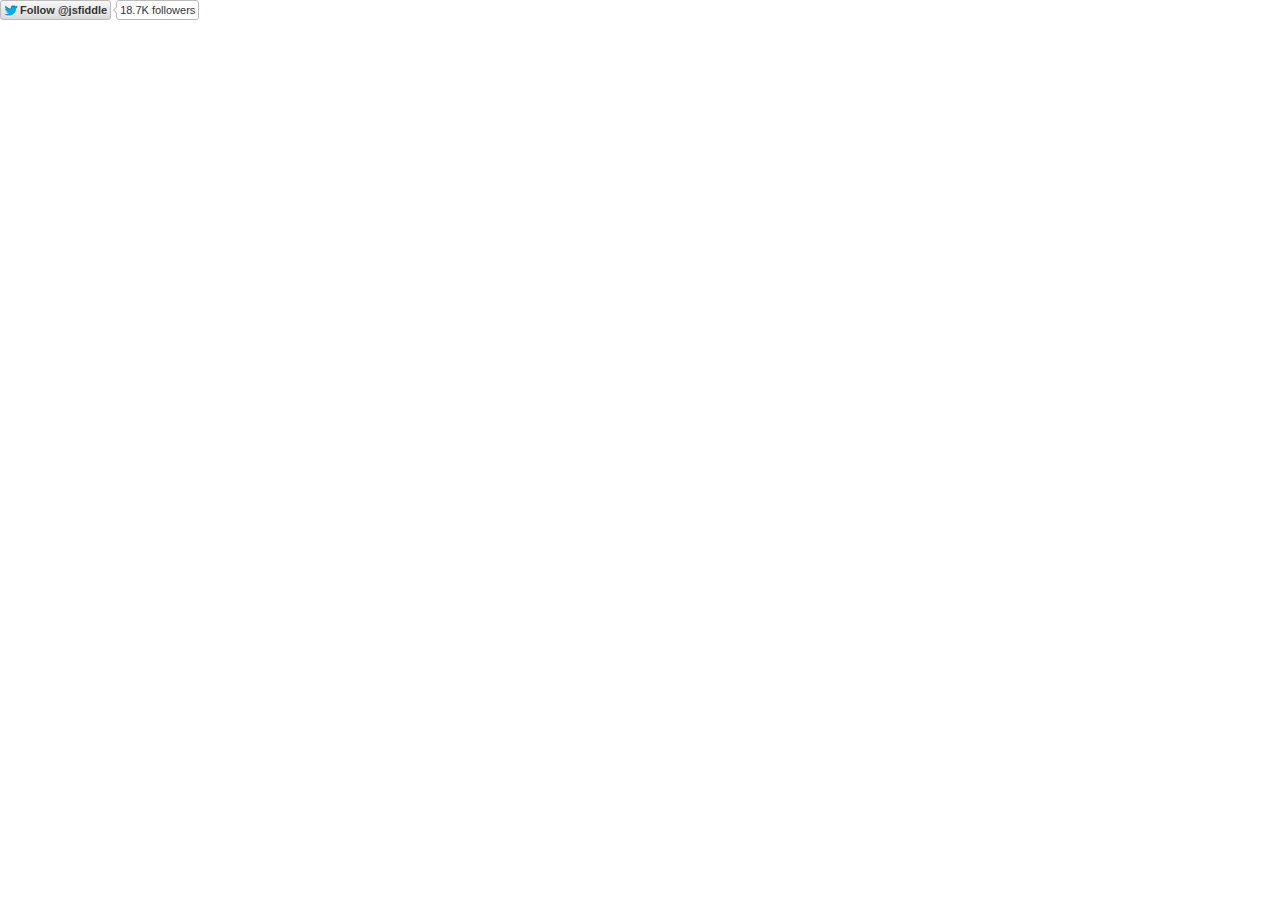
<file: img/comprehensive/Edit fiddle - JSFiddle_files/follow_button.a64cf823bcb784855b86e2970134bd2a.en.html>
<!DOCTYPE html>
<!-- saved from url=(0211)https://platform.twitter.com/widgets/follow_button.a64cf823bcb784855b86e2970134bd2a.en.html#_=1439304321784&dnt=false&id=twitter-widget-0&lang=en&screen_name=jsfiddle&show_count=true&show_screen_name=true&size=m -->
<html data-scribe="page:button" lang="en" class=" en"><head><meta http-equiv="Content-Type" content="text/html; charset=UTF-8"><meta charset="utf-8"><title>Twitter Follow Button</title><!--<base target="_blank">--><base href="." target="_blank"><link rel="dns-prefetch" href="https://twitter.com/"><link rel="profile" href="http://microformats.org/profile/hcard"><style type="text/css">html{margin:0;padding:0;font:normal normal normal 11px/18px 'Helvetica Neue',Arial,sans-serif;color:#333;-webkit-user-select:none;-ms-user-select:none;-moz-user-select:none;user-select:none;}body{margin:0;padding:0;background:transparent;}a{outline:none;text-decoration:none;}body.rtl{direction:rtl;}#widget{display:inline-block;white-space:nowrap;overflow:hidden;text-align:left;}.btn-o,.count-o,.btn,.btn .label,#count{display:inline-block;vertical-align:top;zoom:1;}.btn-o{max-width:100%;}.btn{position:relative;background-color:#eee;background-image:-webkit-linear-gradient(#fff,#dedede);background-image:linear-gradient(#fff,#dedede);border:#ccc solid 1px;border-radius:3px;color:#333;font-weight:bold;text-shadow:0 1px 0 rgba(255,255,255,.5);cursor:pointer;height:18px;}.btn:focus,.btn:hover,.btn:active{border-color:#bbb;background-color:#d9d9d9;background-image:-webkit-linear-gradient(#f8f8f8,#d9d9d9);background-image:linear-gradient(#f8f8f8,#d9d9d9);box-shadow:none;}.btn:active{background-color:#efefef;box-shadow:inset 0 3px 5px rgba(0,0,0,0.1);}.xl .btn:active{box-shadow:inset 0 3px 7px rgba(0,0,0,0.1);}.btn i{position:absolute;top:50%;left:2px;margin-top:-5px;width:16px;height:13px;background:transparent url(/widgets/images/btn.27237bab4db188ca749164efd38861b0.png) 0 0 no-repeat;background-image:url([data-uri]);}.btn .label{padding:0 3px 0 19px;white-space:nowrap;}.btn .label b{font-weight:bold;white-space:nowrap;}.rtl .btn .label{padding:0 19px 0 3px;}.rtl .btn i{left:auto;right:2px;}.rtl .btn .label b{display:inline-block;direction:ltr;}.xl{font-size:13px;line-height:26px;}.xl .btn{border-radius:4px;height:26px;}.xl .btn i{background-position:-24px 0;width:21px;height:16px;left:4px;margin-top:-6px;}.xl .btn .label{padding:0 7px 0 29px;}.xl.rtl .btn .label{padding:0 29px 0 7px;}.xl.rtl .btn i{left:auto;right:6px;}@media(-webkit-min-device-pixel-ratio:1.5),(min-resolution:144dpi){.btn i{background-image:url([data-uri]);background-size:45px 40px;margin-top:-6px;}.xl .btn i{margin-top:-7px;left:4px;}.xl.rtl .btn i{left:auto;right:3px;}.xl .btn .label{top:-1.5px;}}.aria{position:absolute;left:-999em;}.rtl .aria{left:auto;right:-999em;}.following .btn{color:#888;background:#eee;border:#ccc solid 1px;}.following .btn:active,.following .btn:hover{border:#bbb solid 1px;}.following .btn i{background-position:0 -20px;}.xl .following .btn i{background-position:-25px -25px;}.btn:focus,.following .btn:focus{border-color:#0089CB;}.count-o{position:relative;background:#fff;border:#bbb solid 1px;border-radius:3px;visibility:hidden;min-height:18px;min-width:15px;text-align:center;}#count{white-space:nowrap;color:#333;}#count:hover,#count:focus{color:#333;text-decoration:underline;}.ncount .count-o{display:none;}.count-ready .count-o{visibility:visible;}.count-o i,.count-o u{position:absolute;zoom:1;line-height:0;width:0;height:0;left:0;top:50%;margin:-4px 0 0 -4px;border:4px transparent solid;border-right-color:#aaa;border-left:0;}.count-o u{margin-left:-3px;border-right-color:#fff;}.rtl .count-o i,.rtl .count-o u{left:auto;right:0;margin:-4px -4px 0 0;border:4px transparent solid;border-left-color:#aaa;border-right:0;}.rtl .count-o u{margin-right:-3px;border-left-color:#fff;}.following .count-o i{border-right-color:#bbb;}.following.rtl .count-o i{border-left-color:#bbb;}.following .count-o{background:#f9f9f9;border-color:#ccc;}.following #count{color:#666;}.hcount .count-o{margin:0 0 0 5px;}.hcount.rtl .count-o{margin:0 5px 0 0;}.hcount #count{padding:0 3px;}.xl .count-o{border-radius:4px;}.xl.hcount .count-o{margin:0 0 0 6px;}.xl.rtl.hcount .count-o{margin:0 6px 0 0;}.xl.hcount .count-o i,.xl.hcount .count-o u{margin:-5px 0 0 -5px;border-width:5px 5px 5px 0;}.xl.hcount .count-o u{margin-left:-4px;}.xl.rtl.hcount .count-o i,.xl.rtl.hcount .count-o u{margin:-5px -5px 0 0;border-width:5px 0 5px 5px;}.xl.rtl.hcount .count-o u{margin-right:-4px;}.xl #count{padding:0 5px;}.vcount .btn-o{display:block;margin:0 auto;}.vcount .count-o,.xl.vcount .count-o{display:block;padding:0 5px;margin-bottom:5px;}.vcount .count-o i,.rtl.vcount .count-o i,.vcount .count-o u,.rtl.vcount .count-o u{line-height:0;top:auto;left:50%;bottom:0;right:auto;margin:0 0 -4px -4px;border:4px transparent solid;border-top-color:#aaa;border-bottom:0;}.rtl.vcount .count-o u,.vcount .count-o u{margin-bottom:-3px;border-top-color:#fff;}.vcount #count{font-size:16px;line-height:34px;}.xl.vcount #count{font-size:22px;line-height:44px;}</style><!--[if IE 9]><style type="text/css">.btn{-ms-filter:"progid:DXImageTransform.Microsoft.gradient(startColorstr='#ffffff',endColorstr='#dedede')";}.btn:hover,.btn:focus,.btn:active{-ms-filter:"progid:DXImageTransform.Microsoft.gradient(startColorstr='#f8f8f8',endColorstr='#d9d9d9')";}.btn,.xl.btn{border-radius:0;}</style><![endif]--></head><body data-scribe="section:follow" class=" ltr ready hcount count-ready"><div id="widget"><div class="btn-o" contextmenu="menu" data-scribe="component:button"><a id="follow-button" class="btn" title="Follow JSFiddle (@jsfiddle) on Twitter" href="https://twitter.com/intent/follow?original_referer=https%3A%2F%2Fjsfiddle.net%2Fcppv3uq8%2F8%2F&ref_src=twsrc%5Etfw&region=follow_link&screen_name=jsfiddle&tw_p=followbutton"><i></i><span class="label" id="l">Follow <b>@jsfiddle</b></span></a></div><div class="count-o" id="c" data-scribe="component:count"><i></i><u></u><a id="count" class="note" href="https://twitter.com/intent/user?original_referer=https%3A%2F%2Fjsfiddle.net%2Fcppv3uq8%2F8%2F&ref_src=twsrc%5Etfw&region=count_link&screen_name=jsfiddle&tw_p=followbutton">18.7K followers</a></div></div><div style="display:none"><menu type="context" id="menu" data-scribe="component:contextmenu"><menuitem id="m-follow" label="Follow user"></menuitem><menuitem id="m-profile" label="View user on Twitter"></menuitem><menuitem id="m-tweet" label="Send Tweet to user"></menuitem></menu></div><script type="text/javascript">window.__twttr=window.__twttr||{};var i18n = {};window._=function(s,reps){s=__twttr.lang&&i18n[__twttr.lang]&&i18n[__twttr.lang][s]||s;if(!reps)return s;return s.replace(/\%\{([a-z0-9_]+)\}/gi,function(m,k){return reps[k]||m})};</script><script>!function(){Function&&Function.prototype&&Function.prototype.bind&&(/MSIE [678]/.test(navigator.userAgent)||!function t(e,n,r){function o(s,a){if(!n[s]){if(!e[s]){var u="function"==typeof require&&require;if(!a&&u)return u(s,!0);if(i)return i(s,!0);var c=new Error("Cannot find module '"+s+"'");throw c.code="MODULE_NOT_FOUND",c}var f=n[s]={exports:{}};e[s][0].call(f.exports,function(t){var n=e[s][1][t];return o(n?n:t)},f,f.exports,t,e,n,r)}return n[s].exports}for(var i="function"==typeof require&&require,s=0;s<r.length;s++)o(r[s]);return o}({1:[function(t,e,n){(function(){"use strict";function n(t){return"function"==typeof t||"object"==typeof t&&null!==t}function r(t){return"function"==typeof t}function o(t){return"object"==typeof t&&null!==t}function i(t){z=t}function s(t){K=t}function a(){var t=process.nextTick,e=process.versions.node.match(/^(?:(\d+)\.)?(?:(\d+)\.)?(\*|\d+)$/);return Array.isArray(e)&&"0"===e[1]&&"10"===e[2]&&(t=setImmediate),function(){t(d)}}function u(){return function(){B(d)}}function c(){var t=0,e=new G(d),n=document.createTextNode("");return e.observe(n,{characterData:!0}),function(){n.data=t=++t%2}}function f(){var t=new MessageChannel;return t.port1.onmessage=d,function(){t.port2.postMessage(0)}}function l(){return function(){setTimeout(d,1)}}function d(){for(var t=0;$>t;t+=2){var e=Z[t],n=Z[t+1];e(n),Z[t]=void 0,Z[t+1]=void 0}$=0}function p(){try{var e=t,n=e("vertx");return B=n.runOnLoop||n.runOnContext,u()}catch(r){return l()}}function h(){}function g(){return new TypeError("You cannot resolve a promise with itself")}function m(){return new TypeError("A promises callback cannot return that same promise.")}function v(t){try{return t.then}catch(e){return rt.error=e,rt}}function w(t,e,n,r){try{t.call(e,n,r)}catch(o){return o}}function y(t,e,n){K(function(t){var r=!1,o=w(n,e,function(n){r||(r=!0,e!==n?E(t,n):T(t,n))},function(e){r||(r=!0,O(t,e))},"Settle: "+(t._label||" unknown promise"));!r&&o&&(r=!0,O(t,o))},t)}function _(t,e){e._state===et?T(t,e._result):e._state===nt?O(t,e._result):C(e,void 0,function(e){E(t,e)},function(e){O(t,e)})}function b(t,e){if(e.constructor===t.constructor)_(t,e);else{var n=v(e);n===rt?O(t,rt.error):void 0===n?T(t,e):r(n)?y(t,e,n):T(t,e)}}function E(t,e){t===e?O(t,g()):n(e)?b(t,e):T(t,e)}function x(t){t._onerror&&t._onerror(t._result),I(t)}function T(t,e){t._state===tt&&(t._result=e,t._state=et,0!==t._subscribers.length&&K(I,t))}function O(t,e){t._state===tt&&(t._state=nt,t._result=e,K(x,t))}function C(t,e,n,r){var o=t._subscribers,i=o.length;t._onerror=null,o[i]=e,o[i+et]=n,o[i+nt]=r,0===i&&t._state&&K(I,t)}function I(t){var e=t._subscribers,n=t._state;if(0!==e.length){for(var r,o,i=t._result,s=0;s<e.length;s+=3)r=e[s],o=e[s+n],r?S(n,r,o,i):o(i);t._subscribers.length=0}}function N(){this.error=null}function R(t,e){try{return t(e)}catch(n){return ot.error=n,ot}}function S(t,e,n,o){var i,s,a,u,c=r(n);if(c){if(i=R(n,o),i===ot?(u=!0,s=i.error,i=null):a=!0,e===i)return void O(e,m())}else i=o,a=!0;e._state!==tt||(c&&a?E(e,i):u?O(e,s):t===et?T(e,i):t===nt&&O(e,i))}function L(t,e){try{e(function(e){E(t,e)},function(e){O(t,e)})}catch(n){O(t,n)}}function P(t,e){var n=this;n._instanceConstructor=t,n.promise=new t(h),n._validateInput(e)?(n._input=e,n.length=e.length,n._remaining=e.length,n._init(),0===n.length?T(n.promise,n._result):(n.length=n.length||0,n._enumerate(),0===n._remaining&&T(n.promise,n._result))):O(n.promise,n._validationError())}function j(t){return new it(this,t).promise}function k(t){function e(t){E(o,t)}function n(t){O(o,t)}var r=this,o=new r(h);if(!W(t))return O(o,new TypeError("You must pass an array to race.")),o;for(var i=t.length,s=0;o._state===tt&&i>s;s++)C(r.resolve(t[s]),void 0,e,n);return o}function U(t){var e=this;if(t&&"object"==typeof t&&t.constructor===e)return t;var n=new e(h);return E(n,t),n}function A(t){var e=this,n=new e(h);return O(n,t),n}function F(){throw new TypeError("You must pass a resolver function as the first argument to the promise constructor")}function M(){throw new TypeError("Failed to construct 'Promise': Please use the 'new' operator, this object constructor cannot be called as a function.")}function D(t){this._id=ft++,this._state=void 0,this._result=void 0,this._subscribers=[],h!==t&&(r(t)||F(),this instanceof D||M(),L(this,t))}function q(){var t;if("undefined"!=typeof global)t=global;else if("undefined"!=typeof self)t=self;else try{t=Function("return this")()}catch(e){throw new Error("polyfill failed because global object is unavailable in this environment")}var n=t.Promise;(!n||"[object Promise]"!==Object.prototype.toString.call(n.resolve())||n.cast)&&(t.Promise=lt)}var H;H=Array.isArray?Array.isArray:function(t){return"[object Array]"===Object.prototype.toString.call(t)};var B,z,J,W=H,$=0,K=({}.toString,function(t,e){Z[$]=t,Z[$+1]=e,$+=2,2===$&&(z?z(d):J())}),V="undefined"!=typeof window?window:void 0,Y=V||{},G=Y.MutationObserver||Y.WebKitMutationObserver,X="undefined"!=typeof process&&"[object process]"==={}.toString.call(process),Q="undefined"!=typeof Uint8ClampedArray&&"undefined"!=typeof importScripts&&"undefined"!=typeof MessageChannel,Z=new Array(1e3);J=X?a():G?c():Q?f():void 0===V&&"function"==typeof t?p():l();var tt=void 0,et=1,nt=2,rt=new N,ot=new N;P.prototype._validateInput=function(t){return W(t)},P.prototype._validationError=function(){return new Error("Array Methods must be provided an Array")},P.prototype._init=function(){this._result=new Array(this.length)};var it=P;P.prototype._enumerate=function(){for(var t=this,e=t.length,n=t.promise,r=t._input,o=0;n._state===tt&&e>o;o++)t._eachEntry(r[o],o)},P.prototype._eachEntry=function(t,e){var n=this,r=n._instanceConstructor;o(t)?t.constructor===r&&t._state!==tt?(t._onerror=null,n._settledAt(t._state,e,t._result)):n._willSettleAt(r.resolve(t),e):(n._remaining--,n._result[e]=t)},P.prototype._settledAt=function(t,e,n){var r=this,o=r.promise;o._state===tt&&(r._remaining--,t===nt?O(o,n):r._result[e]=n),0===r._remaining&&T(o,r._result)},P.prototype._willSettleAt=function(t,e){var n=this;C(t,void 0,function(t){n._settledAt(et,e,t)},function(t){n._settledAt(nt,e,t)})};var st=j,at=k,ut=U,ct=A,ft=0,lt=D;D.all=st,D.race=at,D.resolve=ut,D.reject=ct,D._setScheduler=i,D._setAsap=s,D._asap=K,D.prototype={constructor:D,then:function(t,e){var n=this,r=n._state;if(r===et&&!t||r===nt&&!e)return this;var o=new this.constructor(h),i=n._result;if(r){var s=arguments[r-1];K(function(){S(r,o,s,i)})}else C(n,o,t,e);return o},"catch":function(t){return this.then(null,t)}};var dt=q,pt={Promise:lt,polyfill:dt};"function"==typeof define&&define.amd?define(function(){return pt}):"undefined"!=typeof e&&e.exports&&(e.exports=pt)}).call(this)},{}],2:[function(t,e,n){var r=t(3),o=t(36);e.exports=function(t,e,n){var i,s,a,u,c=o.aug({},n);return arguments.length>1&&"[object Object]"!==String(e)?((null===e||void 0===e)&&(c.expires=-1),"number"==typeof c.expires&&(i=c.expires,s=new Date((new Date).getTime()+60*i*1e3),c.expires=s),e=String(e),r.cookie=[encodeURIComponent(t),"=",c.raw?e:encodeURIComponent(e),c.expires?"; expires="+c.expires.toUTCString():"",c.path?"; path="+c.path:"",c.domain?"; domain="+c.domain:"",c.secure?"; secure":""].join("")):(c=e||{},u=c.raw?function(t){return t}:decodeURIComponent,(a=new RegExp("(?:^|; )"+encodeURIComponent(t)+"=([^;]*)").exec(r.cookie))?u(a[1]):null)}},{3:3,36:36}],3:[function(t,e,n){e.exports=document},{}],4:[function(t,e,n){e.exports=location},{}],5:[function(t,e,n){e.exports=navigator},{}],6:[function(t,e,n){e.exports=window},{}],7:[function(t,e,n){function r(t){return a.isType("string",t)?t.split("."):a.isType("array",t)?t:[]}function o(t,e){var n=r(e),o=n.slice(0,-1);return o.reduce(function(t,e,n){if(t[e]=t[e]||{},!a.isObject(t[e]))throw new Error(o.slice(0,n+1).join(".")+" is already defined with a value.");return t[e]},t)}function i(t,e){e=e||s,e[t]=e[t]||{},Object.defineProperty(this,"base",{value:e[t]}),Object.defineProperty(this,"name",{value:t})}var s=t(6),a=t(36);a.aug(i.prototype,{get:function(t){var e=r(t);return e.reduce(function(t,e){return a.isObject(t)?t[e]:void 0},this.base)},set:function(t,e,n){var i=r(t),s=o(this.base,t),a=i.slice(-1);return n&&a in s?s[a]:s[a]=e},init:function(t,e){return this.set(t,e,!0)},unset:function(t){var e=r(t),n=this.get(e.slice(0,-1));n&&delete n[e.slice(-1)]},aug:function(t){var e=this.get(t),n=a.toRealArray(arguments).slice(1);if(e="undefined"!=typeof e?e:{},n.unshift(e),!n.every(a.isObject))throw new Error("Cannot augment non-object.");return this.set(t,a.aug.apply(null,n))},call:function(t){var e=this.get(t),n=a.toRealArray(arguments).slice(1);if(!a.isType("function",e))throw new Error("Function "+t+"does not exist.");return e.apply(null,n)},fullPath:function(t){var e=r(t);return e.unshift(this.name),e.join(".")}}),e.exports=i},{36:36,6:6}],8:[function(t,e,n){function r(t){var e,n,r,o=0;for(i={},t=t||s,e=t.getElementsByTagName("meta");n=e[o];o++)/^twitter:/.test(n.name)&&(r=n.name.replace(/^twitter:/,""),i[r]=n.content)}function o(t){return i[t]}var i,s=t(3);r(),e.exports={init:r,val:o}},{3:3}],9:[function(t,e,n){var r=t(7);e.exports=new r("__twttr")},{7:7}],10:[function(t,e,n){e.exports=["hi","zh-cn","fr","zh-tw","msa","fil","fi","sv","pl","ja","ko","de","it","pt","es","ru","id","tr","da","no","nl","hu","fa","ar","ur","he","th","cs","uk","vi","ro","bn"]},{}],11:[function(t,e,n){function r(t){if(t&&/^[\w_]{1,20}$/.test(t))return t;throw new Error("Invalid screen name")}function o(t,e){t.className+=" "+e}function i(t){return t&&"false"===t.toLowerCase()}function s(t){return st.getElementById(t)}function a(t){return t=t||A.event,t&&t.preventDefault?t.preventDefault():t.returnValue=!1,t&&t.stopPropagation?t.stopPropagation():t.cancelBubble=!0,!1}function u(t){var e=O&&O.name?O.name+" (@"+ut+")":"@"+ut;return E?void(N.title=_("View your profile on Twitter")):t?(o(C,"following"),void(N.title=_("You are following %{name} on Twitter",{name:e}))):(C.className=C.className.replace(/ ?following/,""),void(N.title=_("Follow %{name} on Twitter",{name:e})))}function c(){return/following/.test(C.className)}function f(t,e){return e=e||{width:550,height:500},D.connect({window:e,src:t})}function l(t){return{screen_name:ut,original_referer:Q,region:t,partner:pt,tw_p:Z,ref_src:"twsrc^tfw"}}function d(){var t=f(Y.get("config.followURL")+"?"+F.encode(l()),{height:520,width:550});g(t,tt)}function p(t){var e=f(Y.get("config.userIntentURL")+"?"+F.encode(l(t)));g(e,t)}function h(t){var e=f(Y.get("config.mentionIntentURL")+"?"+F.encode(l(t)));g(e,t)}function g(t,e){q(t).expose({trigger:function(t,n){"follow"===t?u(!0):"unfollow"===t&&u(!1),z.withHub(function(r){n.region||(n.region=e),r.trigger(t,n,X.id)})}})}function m(){var t="@"+ut;B.clientEvent({page:"button",section:"follow",action:"impression"},{language:X.lang,message:[X.size,ft?"withcount":"nocount"].join(":")+":",widget_origin:Q},!1),st.title=_("Twitter Follow Button"),R.innerHTML=ct?_("Follow %{screen_name}",{screen_name:"<b>"+t+"</b>"}):_("Follow"),ct&&!X._&&C.offsetWidth<R.offsetWidth-10&&(ct=!1,R.innerHTML=_("Follow")),u(!1),P.label=_("%{name} on Twitter",{name:t}),L.label=_("Follow"),j.label=_("Tweet to %{name}",{name:t}),N.href=Y.get("config.followURL")+"?"+F.encode(l(et)),S.href=Y.get("config.userIntentURL")+"?"+F.encode(l(ot)),o(C,"ready"),o(C.parentNode,dt),ft||o(C,"ncount"),lt&&o(C,lt),G(I)}function v(){function t(t,e){return B.interaction(t,{},!1),z.withHub(function(t){t.trigger("click",{region:e},X.id)}),!(t.altKey||t.shiftKey||t.metaKey)||t.shiftKey&&t.metaKey?(J.ios()||J.android()||b?A.open(Y.get("config.twitterHost")+"/"+ut+"?"+F.encode(l())):E||c()||t&&t.metaKey&&t.shiftKey?p(e):d(),a(t)):void 0}function e(t,e){return B.interaction(t,{},!1),z.withHub(function(t){t.trigger("click",{region:e},X.id)}),t.altKey||t.shiftKey||t.metaKey?void 0:(p(e),a(t))}N.onclick=function(e){return t(e||A.event,c()?nt:tt)},L.onclick=function(e){return t(e||A.event,it)},S.onclick=function(t){return e(t||A.event,rt)},P.onclick=function(t){return e(t||A.event,it)},j.onclick=function(){return h(it)}}function w(){var t,e;H.isLoggedIn()?e=F.url(Y.get("config.followersInfoURL"),{screen_names:ut,requester_id:H.getUserId(),lang:dt,callback:Y.fullPath("setFollowersCountAndFollowing")}):ft&&(e=F.url(Y.get("config.cdnFollowersInfoURL"),{screen_names:ut,lang:dt,callback:Y.fullPath("setFollowersCountAndFollowing")})),e&&(t=st.createElement("script"),t.src=e,C.appendChild(t))}var y,b,E,x,T,O,C,I,N,R,S,L,P,j,k=t(3),U=t(4),A=t(6),F=t(30),M=t(27),D=t(42),q=t(41),H=t(19),B=t(15),z=t(37),J=t(23),W=t(10),$=t(22),K=t(33),V=t(36),Y=t(9),G=t(18),X=M.combined(U),Q=X.original_redirect_referrer||k.referrer,Z="followbutton",tt="follow",et="follow_link",nt="following",rt="count",ot="count_link",it="context_menu",st=k,at="true"==X.preview?!0:!1,ut=r(X.screen_name),ct=!i(X.show_screen_name),ft=!i(X.show_count),lt=V.contains(["left","right"],X.align)?X.align:null,dt=X.lang&&X.lang.toLowerCase(),pt=X.partner;K.asBoolean(X.dnt)&&$.setOn(),H.forwardSSL(Q)||(Y.aug("config",{cdnFollowersInfoURL:"https://cdn.syndication.twimg.com/widgets/followbutton/info.json",followersInfoURL:"https://syndication.twitter.com/widgets/followbutton/info.json",userIntentURL:"https://twitter.com/intent/user",followURL:"https://twitter.com/intent/follow",mentionIntentURL:"https://twitter.com/intent/tweet",twitterHost:"https://twitter.com"}),C=st.body,I=s("widget"),N=s("follow-button"),R=s("l"),S=s("count"),L=s("m-follow"),P=s("m-profile"),j=s("m-tweet"),dt=V.contains(W,dt)?dt:"en",Y.set("lang",dt),C.parentNode.lang=dt,T=_("ltr"),o(C,T),"l"==X.size&&o(C,"xl"),Y.set("setFollowersCountAndFollowing",function(t){return t.error?void u(!1):void(t.length&&(O=t[0],S.innerHTML=O.formatted_followers_count||"",o(C,"hcount count-ready"),y=O["protected"],b=O.age_gated,x=O.id,x!==H.getUserId()||at||(E=!0,u(!1)),u(O.following),G(I)))}),m(),v(),w())},{10:10,15:15,18:18,19:19,22:22,23:23,27:27,3:3,30:30,33:33,36:36,37:37,4:4,41:41,42:42,6:6,9:9}],12:[function(t,e,n){function r(t){var e=[];return d.forIn(t,function(t,n){e.push(t+"="+n)}),e.join(",")}function o(){return p+l.generate()}function i(t,e){function n(t){return Math.round(t/2)}return t>e?{coordinate:0,size:e}:{coordinate:n(e)-n(t),size:t}}function s(t,e,n){var o,s;e=a.parse(e),n=n||{},o=i(e.width,n.width||h),e.left=o.coordinate,e.width=o.size,s=i(e.height,n.height||g),e.top=s.coordinate,e.height=s.size,this.win=t,this.features=r(e)}var a,u=t(6),c=t(26),f=t(32),l=t(34),d=t(36),p="intent_",h=u.screen.width,g=u.screen.height;a=(new c).defaults({width:550,height:520,personalbar:"0",toolbar:"0",location:"1",scrollbars:"1",resizable:"1"}),s.prototype.open=function(t){return f.isTwitterURL(t)?(this.name=o(),this.popup=this.win.open(t,this.name,this.features),this):void 0},s.open=function(t,e){var n=new s(u,e);return n.open(t)},e.exports=s},{26:26,32:32,34:34,36:36,6:6}],13:[function(t,e,n){function r(t){if(!t)throw new Error("JsonRpcClient requires a dispatcher");this.idIterator=0,this.dispatcher=t,this.idPrefix=String(+new Date)+a++}function o(t){var e={jsonrpc:s,method:t};return arguments.length>1&&(e.params=[].slice.call(arguments,1)),e}var i=t(29),s="2.0",a=0;r.prototype._generateId=function(){return this.idPrefix+this.idIterator++},r.prototype.notify=function(){this.dispatcher.send(o.apply(null,arguments))},r.prototype.request=function(){var t=o.apply(null,arguments);return t.id=this._generateId(),this.dispatcher.send(t).then(function(t){return"result"in t?t.result:i.reject(t.error)})},e.exports=r},{29:29}],14:[function(t,e,n){function r(t,e,n){var r;t&&t.postMessage&&(g?r=(n||"")+JSON.stringify(e):n?(r={},r[n]=e):r=e,t.postMessage(r,"*"))}function o(t){return p.isType("string",t)?t:"JSONRPC"}function i(t,e){return e?p.isType("string",t)&&0===t.indexOf(e)?t.substring(e.length):t[e]?t[e]:void 0:t}function s(t,e){var n=t.document;this.filter=o(e),this.server=null,this.isTwitterFrame=h.isTwitterURL(n.location.href),t.addEventListener("message",this._onMessage.bind(this),!1)}function a(t,e){this.pending={},this.target=t,this.isTwitterHost=h.isTwitterURL(c.href),this.filter=o(e),f.addEventListener("message",this._onMessage.bind(this),!1)}function u(t){return arguments.length>0&&(g=!!t),g}var c=t(4),f=t(6),l=t(28),d=t(23),p=t(36),h=t(32),g=d.ie9();p.aug(s.prototype,{_onMessage:function(t){var e,n=this;this.server&&(!this.isTwitterFrame||h.isTwitterURL(t.origin))&&(e=i(t.data,this.filter),e&&this.server.receive(e,t.source).then(function(e){e&&r(t.source,e,n.filter)}))},attachTo:function(t){this.server=t},detach:function(){this.server=null}}),p.aug(a.prototype,{_processResponse:function(t){var e=this.pending[t.id];e&&(e.resolve(t),delete this.pending[t.id])},_onMessage:function(t){var e;if((!this.isTwitterHost||h.isTwitterURL(t.origin))&&(e=i(t.data,this.filter))){if(p.isType("string",e))try{e=JSON.parse(e)}catch(n){return}e=p.isType("array",e)?e:[e],e.forEach(this._processResponse.bind(this))}},send:function(t){var e=new l;return t.id?this.pending[t.id]=e:e.resolve(),r(this.target,t,this.filter),e.promise}}),e.exports={Receiver:s,Dispatcher:a,_stringifyPayload:u}},{23:23,28:28,32:32,36:36,4:4,6:6}],15:[function(t,e,n){function r(t,e,n){return o(t,e,n,2)}function o(t,e,n,r){var o=!h.isObject(t),i=e?!h.isObject(e):!1;o||i||s(p.formatClientEventNamespace(t),p.formatClientEventData(e,n,r),p.CLIENT_EVENT_ENDPOINT)}function i(t,e,n,r){var i=p.extractTermsFromDOM(t.target||t.srcElement);i.action=r||"click",o(i,e,n)}function s(t,e,n){var r,o;n&&h.isObject(t)&&h.isObject(e)&&(r=p.flattenClientEventPayload(t,e),o={l:p.stringify(r)},r.dnt&&(o.dnt=1),f(d.url(n,o)))}function a(t,e,n,r){var o,i=!h.isObject(t),s=e?!h.isObject(e):!1;if(!i&&!s)return o=p.flattenClientEventPayload(p.formatClientEventNamespace(t),p.formatClientEventData(e,n,r)),u(o)}function u(t){return m.push(t),m}function c(){var t,e,n=d.url(p.CLIENT_EVENT_ENDPOINT,{dnt:0,l:""}),r=encodeURIComponent(n).length;return m.length>1&&a({page:"widgets_js",component:"scribe_pixel",action:"batch_log"},{}),t=m,m=[],e=t.reduce(function(e,n,o){var i,s,a=e.length,u=a&&e[a-1],c=o+1==t.length;return c&&n.event_namespace&&"batch_log"==n.event_namespace.action&&(n.message=["entries:"+o,"requests:"+a].join("/")),i=p.stringify(n),s=encodeURIComponent(i).length+3,r+s>g?e:((!u||u.urlLength+s>g)&&(u={urlLength:r,items:[]},e.push(u)),u.urlLength+=s,u.items.push(i),e)},[]),e.map(function(t){var e={l:t.items};return l.enabled()&&(e.dnt=1),f(d.url(p.CLIENT_EVENT_ENDPOINT,e))})}function f(t){var e=new Image;return e.src=t}var l=t(22),d=t(30),p=t(16),h=t(36),g=2083,m=[];e.exports={_enqueueRawObject:u,scribe:s,clientEvent:o,clientEvent2:r,enqueueClientEvent:a,flushClientEvents:c,interaction:i}},{16:16,22:22,30:30,36:36}],16:[function(t,e,n){function r(t,e){var n;return e=e||{},t&&t.nodeType===Node.ELEMENT_NODE?((n=t.getAttribute("data-scribe"))&&n.split(" ").forEach(function(t){var n=t.trim().split(":"),r=n[0],o=n[1];r&&o&&!e[r]&&(e[r]=o)}),r(t.parentNode,e)):e}function o(t){return l.aug({client:"tfw"},t||{})}function i(t,e,n){var r=t&&t.widget_origin||c.referrer;return t=s("tfw_client_event",t,r),t.client_version=h,t.format_version=void 0!==n?n:1,e||(t.widget_origin=r),t}function s(t,e,n){return e=e||{},l.aug({},e,{_category_:t,triggered_on:e.triggered_on||+new Date,dnt:f.enabled(n)})}function a(t,e){return l.aug({},e,{event_namespace:t})}function u(t){var e,n=Array.prototype.toJSON;return delete Array.prototype.toJSON,e=JSON.stringify(t),n&&(Array.prototype.toJSON=n),e}var c=t(3),f=t(22),l=t(36),d=t(38),p=t(9),h=d.version,g=p.get("endpoints.rufous")||"https://syndication.twitter.com/i/jot",m=p.get("endpoints.rufousAudience")||"https://syndication.twitter.com/i/jot/syndication",v=p.get("endpoints.rufousRedirect")||"https://platform.twitter.com/jot.html";e.exports={extractTermsFromDOM:r,flattenClientEventPayload:a,formatGenericEventData:s,formatClientEventData:i,formatClientEventNamespace:o,stringify:u,AUDIENCE_ENDPOINT:m,CLIENT_EVENT_ENDPOINT:g,RUFOUS_REDIRECT:v}},{22:22,3:3,36:36,38:38,9:9}],17:[function(t,e,n){function r(){var t=36e5,e=s.combined(i)._;return void 0!==o?o:(o=!1,e&&/^\d+$/.test(e)&&(o=+new Date-parseInt(e)<t),o)}var o,i=t(4),s=t(27);e.exports={isDynamicWidget:r}},{27:27,4:4}],18:[function(t,e,n){function r(t){var e=t.offsetWidth,n=t.offsetHeight;a.notify("twttr.private.resizeButton",{width:e,height:n})}var o=t(6),i=t(13),s=t(14),a=new i(new s.Dispatcher(o.parent,"twttr.resize"));e.exports=r},{13:13,14:14,6:6}],19:[function(t,e,n){function r(t){var e=u("secure_session");return"true"==e||"default"==e?t?"https:"===s.protocol:!0:u("auth_token_session")?!0:!1}function o(t){return r()&&"https:"!==s.protocol?(a.onload=function(){s.replace("https://"+s.host+s.pathname+s.search+s.hash+"&original_redirect_referrer="+t)},!0):void 0}function i(){var t,e,n=u("twid");return n&&(t=n.split("|")[0])?(e=c.decode(t),e.c?e.c:e.u):void 0}var s=t(4),a=t(6),u=t(2),c=t(30);e.exports={isLoggedIn:r,forwardSSL:o,getUserId:i}},{2:2,30:30,4:4,6:6}],20:[function(t,e,n){function r(t){return t&&u.isType("string",t)&&(c=t),c}function o(){return f}function i(){return c!==f}var s=t(4),a=t(35),u=t(36),c=a.getCanonicalURL()||s.href,f=c;e.exports={isFramed:i,rootDocumentLocation:r,currentDocumentLocation:o}},{35:35,36:36,4:4}],21:[function(t,e,n){function r(){c=1;for(var t=0,e=f.length;e>t;t++)f[t]()}var o,i,s,a=t(3),u=t(6),c=0,f=[],l=!1,d=a.createElement("a");/^loade|c/.test(a.readyState)&&(c=1),a.addEventListener&&a.addEventListener("DOMContentLoaded",i=function(){a.removeEventListener("DOMContentLoaded",i,l),r()},l),d.doScroll&&a.attachEvent("onreadystatechange",o=function(){/^c/.test(a.readyState)&&(a.detachEvent("onreadystatechange",o),r())}),s=d.doScroll?function(t){u.self!=u.top?c?t():f.push(t):!function(){try{d.doScroll("left")}catch(e){return setTimeout(function(){s(t)},50)}t()}()}:function(t){c?t():f.push(t)},e.exports=s},{3:3,6:6}],22:[function(t,e,n){function r(){d=!0}function o(t,e){return d?!0:f.asBoolean(l.val("dnt"))?!0:!a||1!=a.doNotTrack&&1!=a.msDoNotTrack?c.isUrlSensitive(e||s.host)?!0:u.isFramed()&&c.isUrlSensitive(u.rootDocumentLocation())?!0:(t=p.test(t||i.referrer)&&RegExp.$1,t&&c.isUrlSensitive(t)?!0:!1):!0}var i=t(3),s=t(4),a=t(5),u=t(20),c=t(31),f=t(33),l=t(8),d=!1,p=/https?:\/\/([^\/]+).*/i;e.exports={setOn:r,enabled:o}},{20:20,3:3,31:31,33:33,4:4,5:5,8:8}],23:[function(t,e,n){function r(t){return t=t||m,t.devicePixelRatio?t.devicePixelRatio>=1.5:t.matchMedia?t.matchMedia("only screen and (min-resolution: 144dpi)").matches:!1}function o(t){return t=t||x,/(Trident|MSIE \d)/.test(t)}function i(t){return t=t||x,/MSIE 9/.test(t)}function s(t){return t=t||x,/(iPad|iPhone|iPod)/.test(t)}function a(t){return t=t||x,/^Mozilla\/5\.0 \(Linux; (U; )?Android/.test(t)}function u(){return T}function c(t,e){return t=t||m,e=e||x,t.postMessage&&!(o(e)&&t.opener)}function f(t){t=t||g;try{return!!t.plugins["Shockwave Flash"]||!!new ActiveXObject("ShockwaveFlash.ShockwaveFlash")}catch(e){return!1}}function l(t,e,n){return t=t||m,e=e||g,n=n||x,"ontouchstart"in t||/Opera Mini/.test(n)||e.msMaxTouchPoints>0}function d(){var t=h.body.style;return void 0!==t.transition||void 0!==t.webkitTransition||void 0!==t.mozTransition||void 0!==t.oTransition||void 0!==t.msTransition}function p(){return!!(m.Promise&&m.Promise.resolve&&m.Promise.reject&&m.Promise.all&&m.Promise.race&&function(){var t;return new m.Promise(function(e){t=e}),_.isType("function",t)}())}var h=t(3),g=t(5),m=t(6),v=t(21),w=t(25),y=t(33),_=t(36),b=t(8),E=t(9),x=g.userAgent,T=!1,O=!1,C="twitter-csp-test";E.set("verifyCSP",function(t){var e=h.getElementById(C);O=!0,T=!!t,e&&e.parentNode.removeChild(e)}),v(function(){var t;return y.asBoolean(b.val("widgets:csp"))?T=!0:(t=h.createElement("script"),t.id=C,t.text=E.fullPath("verifyCSP")+"(false);",h.body.appendChild(t),void m.setTimeout(function(){O||(w.warn('TWITTER: Content Security Policy restrictions may be applied to your site. Add <meta name="twitter:widgets:csp" content="on"> to supress this warning.'),w.warn("TWITTER: Please note: Not all embedded timeline and embedded Tweet functionality is supported when CSP is applied."))},5e3))}),e.exports={retina:r,anyIE:o,ie9:i,ios:s,android:a,cspEnabled:u,flashEnabled:f,canPostMessage:c,touch:l,cssTransitions:d,hasPromiseSupport:p}},{21:21,25:25,3:3,33:33,36:36,5:5,6:6,8:8,9:9}],24:[function(t,e,n){var r=t(36),o={bind:function(t,e){return this._handlers=this._handlers||{},this._handlers[t]=this._handlers[t]||[],this._handlers[t].push(e)},unbind:function(t,e){if(this._handlers[t])if(e){var n=this._handlers[t].indexOf(e);n>=0&&this._handlers[t].splice(n,1)}else this._handlers[t]=[]},trigger:function(t,e){var n=this._handlers&&this._handlers[t];e=e||{},e.type=t,n&&n.forEach(function(t){r.async(t.bind(this,e))})}};e.exports={Emitter:o}},{36:36}],25:[function(t,e,n){function r(){c("info",d.toRealArray(arguments))}function o(){c("warn",d.toRealArray(arguments))}function i(){c("error",d.toRealArray(arguments))}function s(t){g&&(h[t]=u())}function a(t){var e;g&&(h[t]?(e=u(),r("_twitter",t,e-h[t])):i("timeEnd() called before time() for id: ",t))}function u(){return l.performance&&+l.performance.now()||+new Date}function c(t,e){if(l[p]&&l[p][t])switch(e.length){case 1:l[p][t](e[0]);break;case 2:l[p][t](e[0],e[1]);break;case 3:l[p][t](e[0],e[1],e[2]);break;case 4:l[p][t](e[0],e[1],e[2],e[3]);break;case 5:l[p][t](e[0],e[1],e[2],e[3],e[4]);break;default:0!==e.length&&l[p].warn&&l[p].warn("too many params passed to logger."+t)}}var f=t(4),l=t(6),d=t(36),p=["con","sole"].join(""),h={},g=d.contains(f.href,"tw_debug=true");e.exports={info:r,warn:o,error:i,time:s,timeEnd:a}},{36:36,4:4,6:6}],26:[function(t,e,n){function r(t){return function(e){return i.hasValue(e[t])}}function o(){this.assertions=[],this._defaults={}}var i=t(33),s=t(36);o.prototype.assert=function(t,e){return this.assertions.push({fn:t,msg:e||"assertion failed"}),this},o.prototype.defaults=function(t){return this._defaults=t||this._defaults,this},o.prototype.require=function(t){var e=this;return t=Array.isArray(t)?t:s.toRealArray(arguments),t.forEach(function(t){e.assert(r(t),"required: "+t)}),this},o.prototype.parse=function(t){var e,n;if(e=s.aug({},this._defaults,t||{}),n=this.assertions.reduce(function(t,n){return n.fn(e)||t.push(n.msg),t},[]),n.length>0)throw new Error(n.join("\n"));return e},e.exports=o},{33:33,36:36}],27:[function(t,e,n){var r,o,i,s=t(30);r=function(t){var e=t.search.substr(1);return s.decode(e)},o=function(t){var e=t.href,n=e.indexOf("#"),r=0>n?"":e.substring(n+1);return s.decode(r)},i=function(t){var e,n={},i=r(t),s=o(t);for(e in i)i.hasOwnProperty(e)&&(n[e]=i[e]);for(e in s)s.hasOwnProperty(e)&&(n[e]=s[e]);return n},e.exports={combined:i,fromQuery:r,fromFragment:o}},{30:30}],28:[function(t,e,n){function r(){var t=this;this.promise=new o(function(e,n){t.resolve=e,t.reject=n})}var o=t(29);e.exports=r},{29:29}],29:[function(t,e,n){var r=t(1).Promise,o=t(6),i=t(23);e.exports=i.hasPromiseSupport()?o.Promise:r},{1:1,23:23,6:6}],30:[function(t,e,n){function r(t){return encodeURIComponent(t).replace(/\+/g,"%2B").replace(/'/g,"%27")}function o(t){return decodeURIComponent(t)}function i(t){var e=[];return f.forIn(t,function(t,n){var o=r(t);f.isType("array",n)||(n=[n]),n.forEach(function(t){c.hasValue(t)&&e.push(o+"="+r(t))})}),e.sort().join("&")}function s(t){var e,n={};return t?(e=t.split("&"),e.forEach(function(t){var e=t.split("="),r=o(e[0]),i=o(e[1]);return 2==e.length?f.isType("array",n[r])?void n[r].push(i):r in n?(n[r]=[n[r]],void n[r].push(i)):void(n[r]=i):void 0}),n):{}}function a(t,e){var n=i(e);return n.length>0?f.contains(t,"?")?t+"&"+i(e):t+"?"+i(e):t}function u(t){var e=t&&t.split("?");return 2==e.length?s(e[1]):{}}var c=t(33),f=t(36);e.exports={url:a,decodeURL:u,decode:s,encode:i,encodePart:r,decodePart:o}},{33:33,36:36}],31:[function(t,e,n){function r(t){return t in a?a[t]:a[t]=s.test(t)}function o(){return r(i.host)}var i=t(4),s=/^[^#?]*\.(gov|mil)(:\d+)?([#?].*)?$/i,a={};e.exports={isUrlSensitive:r,isHostPageSensitive:o}},{4:4}],32:[function(t,e,n){function r(t){return"string"==typeof t&&g.test(t)&&RegExp.$1.length<=20}function o(t){return r(t)?RegExp.$1:void 0}function i(t,e){var n=h.decodeURL(t);return e=e||!1,n.screen_name=o(t),n.screen_name?h.url("https://twitter.com/intent/"+(e?"follow":"user"),n):void 0}function s(t){return i(t,!0)}function a(t){return"string"==typeof t&&y.test(t)}function u(t,e){return e=void 0===e?!0:e,a(t)?(e?"#":"")+RegExp.$1:void 0}function c(t){return"string"==typeof t&&m.test(t)}function f(t){return c(t)&&RegExp.$1}function l(t){return v.test(t)}function d(t){return w.test(t)}function p(t){return _.test(t)}var h=t(30),g=/(?:^|(?:https?\:)?\/\/(?:www\.)?twitter\.com(?:\:\d+)?(?:\/intent\/(?:follow|user)\/?\?screen_name=|(?:\/#!)?\/))@?([\w]+)(?:\?|&|$)/i,m=/(?:^|(?:https?\:)?\/\/(?:www\.)?twitter\.com(?:\:\d+)?\/(?:#!\/)?[\w_]+\/status(?:es)?\/)(\d+)/i,v=/^http(s?):\/\/(\w+\.)*twitter\.com([\:\/]|$)/i,w=/^http(s?):\/\/pbs\.twimg\.com\//,y=/^#?([^.,<>!\s\/#\-\(\)\'\"]+)$/,_=/twitter\.com(\:\d{2,4})?\/intent\/(\w+)/;e.exports={isHashTag:a,hashTag:u,isScreenName:r,screenName:o,isStatus:c,status:f,intentForProfileURL:i,intentForFollowURL:s,isTwitterURL:l,isTwimgURL:d,isIntentURL:p,regexen:{profile:g}}},{30:30}],33:[function(t,e,n){function r(t){return void 0!==t&&null!==t&&""!==t}function o(t){return s(t)&&t%1===0}function i(t){return s(t)&&!o(t)}function s(t){return r(t)&&!isNaN(t)}function a(t){return r(t)&&"array"==h.toType(t)}function u(t){return h.contains(m,t)}function c(t){return h.contains(g,t)}function f(t){return r(t)?c(t)?!0:u(t)?!1:!!t:!1}function l(t){return s(t)?t:void 0}function d(t){return i(t)?t:void 0}function p(t){return o(t)?t:void 0}var h=t(36),g=[!0,1,"1","on","ON","true","TRUE","yes","YES"],m=[!1,0,"0","off","OFF","false","FALSE","no","NO"];e.exports={hasValue:r,isInt:o,isFloat:i,isNumber:s,isArray:a,isTruthValue:c,isFalseValue:u,asInt:p,asFloat:d,asNumber:l,asBoolean:f}},{36:36}],34:[function(t,e,n){function r(){return o+String(+new Date)+Math.floor(1e5*Math.random())+i++}var o="i",i=0;e.exports={generate:r}},{}],35:[function(t,e,n){function r(t,e){var n,r;return e=e||a,/^https?:\/\//.test(t)?t:/^\/\//.test(t)?e.protocol+t:(n=e.host+(e.port.length?":"+e.port:""),0!==t.indexOf("/")&&(r=e.pathname.split("/"),r.pop(),r.push(t),t="/"+r.join("/")),[e.protocol,"//",n,t].join(""))}function o(){for(var t,e=s.getElementsByTagName("link"),n=0;t=e[n];n++)if("canonical"==t.rel)return r(t.href)}function i(){for(var t,e,n,r=s.getElementsByTagName("a"),o=s.getElementsByTagName("link"),i=[r,o],a=0,c=0,f=/\bme\b/;t=i[a];a++)for(c=0;e=t[c];c++)if(f.test(e.rel)&&(n=u.screenName(e.href)))return n}var s=t(3),a=t(4),u=t(32);e.exports={absolutize:r,getCanonicalURL:o,getScreenNameFromPage:i}},{3:3,32:32,4:4}],36:[function(t,e,n){function r(t){return l(arguments).slice(1).forEach(function(e){i(e,function(e,n){t[e]=n})}),t}function o(t){return i(t,function(e,n){u(n)&&(o(n),c(n)&&delete t[e]),(void 0===n||null===n||""===n)&&delete t[e]}),t}function i(t,e){for(var n in t)(!t.hasOwnProperty||t.hasOwnProperty(n))&&e(n,t[n]);return t}function s(t){return{}.toString.call(t).match(/\s([a-zA-Z]+)/)[1].toLowerCase()}function a(t,e){return t==s(e)}function u(t){return t===Object(t)}function c(t){if(!u(t))return!1;if(Object.keys)return!Object.keys(t).length;for(var e in t)if(t.hasOwnProperty(e))return!1;return!0}function f(t,e){p.setTimeout(function(){t.call(e||null)},0)}function l(t){return Array.prototype.slice.call(t)}function d(t,e){return t&&t.indexOf?t.indexOf(e)>-1:!1}var p=t(6);e.exports={aug:r,async:f,compact:o,contains:d,forIn:i,isObject:u,isEmptyObject:c,toType:s,isType:a,toRealArray:l}},{6:6}],37:[function(t,e,n){function r(){if(i)return i;if(c.isDynamicWidget()){var t,e=0,n=u.parent.frames.length;try{if(i=u.parent.frames[d])return i}catch(r){}if(f.anyIE())for(;n>e;e++)try{if(t=u.parent.frames[e],t&&"function"==typeof t.openIntent)return i=t}catch(r){}}}function o(){var t,e,n,i,a,f,l={};if("function"===(typeof arguments[0]).toLowerCase()?l.success=arguments[0]:l=arguments[0],t=l.success||function(){},e=l.timeout||function(){},n=l.nohub||function(){},i=l.complete||function(){},a=void 0!==l.attempt?l.attempt:g,!c.isDynamicWidget()||s)return n(),i(),!1;f=r(),a--;try{if(f&&f.trigger)return t(f),void i()}catch(d){}return 0>=a?(s=!0,e(),void i()):+new Date-p>h*g?(s=!0,void n()):void u.setTimeout(function(){o({success:t,timeout:e,nohub:n,attempt:a,complete:i})},h)}var i,s,a=t(4),u=t(6),c=t(17),f=t(23),l="twttrHubFrameSecure",d="http:"==a.protocol?"twttrHubFrame":l,p=+new Date,h=100,g=20;e.exports={withHub:o,contextualHubId:d,secureHubId:l}},{17:17,23:23,4:4,6:6}],38:[function(t,e,n){e.exports={version:"PRODUCTION:a4d25a3d7b02e0238147a7d2980615a778ae29be:1438032965723"}},{}],39:[function(t,e,n){function r(){}var o=t(36),i=t(24);o.aug(r.prototype,i.Emitter,{transportMethod:"",init:function(){},send:function(t){var e;this._ready?this._performSend(t):e=this.bind("ready",function(){this.unbind("ready",e),this._performSend(t)})},ready:function(){this.trigger("ready",this),this._ready=!0},isReady:function(){return!!this._ready},receive:function(t){this.trigger("message",t)}}),e.exports={Connection:r}},{24:24,36:36}],40:[function(t,e,n){function r(t,e){var n=e||Math.floor(100*Math.random()),r=['<object id="xdflashshim'+n+'" name="xdflashshim'+n+'"','type="application/x-shockwave-flash" classid="clsid:d27cdb6e-ae6d-11cf-96b8-444553540000"','width="1" height="1" style="position:absolute;left:-9999px;top:-9999px;">','<param name="movie" value="'+t+"&debug="+o.__XDDEBUG__+'">','<param name="wmode" value="window">','<param name="allowscriptaccess" value="always">',"</object>"].join(" ");return r}var o=t(6);e.exports={object:r}},{6:6}],41:[function(t,e,n){function r(t){return(JSON.parse||JSON.decode)(t)}function o(t){this.con=t}function i(){this.id=i.id++}var s=t(36),a=t(24);s.aug(o.prototype,{expose:function(t){this.con.bind("message",this._handleRequest(t))},call:function(t){var e,n=this;return this._requests||(this._requests={},this.con.bind("message",function(t){var e;try{t=r(t)}catch(o){return}t.callback&&"number"==typeof t.id&&(e=n._requests[t.id])&&(t.error?e.trigger("error",t):e.trigger("success",t),delete n._requests[t.id])})),e=new i,this._requests[e.id]=e,e.send(this.con,t,Array.prototype.slice.call(arguments,1))},_handleRequest:function(t){var e=this;return function(n){var o,i;try{n=r(n)}catch(s){return}n.callback||"number"==typeof n.id&&"function"==typeof t[n.method]&&(i=e._responseCallbacks(n.id),o=t[n.method].apply(t,n.params.concat(i)),"undefined"!=typeof o&&i[0](o))}},_responseCallbacks:function(t){var e=this.con;return[function(n){e.send(JSON.stringify({id:t,result:n,callback:!0}))},function n(r){e.send(JSON.stringify({id:t,error:n,callback:r}))}]}}),i.id=0,s.aug(i.prototype,a.Emitter,{send:function(t,e,n){return t.send(JSON.stringify({id:this.id,method:e,params:n})),this},success:function(t){return this.bind("success",t),this},error:function(t){return this.bind("error",t),this}}),e.exports=function(t){return new o(t)}},{24:24,36:36}],42:[function(t,e,n){function r(){}function o(t){this.transportMethod="PostMessage",this.options=t,this._createChild()}function i(t){this.transportMethod="Flash",this.options=t,this.token=Math.random().toString(16).substring(2),this._setup()}function s(t){this.transportMethod="Fallback",this.options=t,this._createChild()}var a,u=t(3),c=t(6),f=t(39),l=t(36),d=t(23),p=t(12),h="__ready__",g=0;r.prototype=new f.Connection,l.aug(r.prototype,{_createChild:function(){this.options.window?this._createWindow():this._createIframe()},_createIframe:function(){function t(){i.child=e.contentWindow,i._ready||i.init()}var e,n,r,o,i=this,s={allowTransparency:!0,frameBorder:"0",scrolling:"no",tabIndex:"0",name:this._name()},f=l.aug(l.aug({},s),this.options.iframe);c.postMessage?(a||(a=u.createElement("iframe")),e=a.cloneNode(!1)):e=u.createElement('<iframe name="'+f.name+'">'),e.id=f.name,l.forIn(f,function(t,n){"style"!=t&&e.setAttribute(t,n)}),o=e.getAttribute("style"),o&&"undefined"!=typeof o.cssText?o.cssText=f.style:e.style.cssText=f.style,e.addEventListener("load",t,!1),e.src=this._source(),(n=this.options.appendTo)?n.appendChild(e):(r=this.options.replace)?(n=r.parentNode,n&&n.replaceChild(e,r)):u.body.insertBefore(e,u.body.firstChild)},_createWindow:function(){var t=p.open(this._source()).popup;t&&t.focus(),this.child=t,this.init()},_source:function(){return this.options.src},_name:function(){var t="_xd_"+g++;return c.parent&&c.parent!=c&&c.name&&(t=c.name+t),t}}),o.prototype=new r,l.aug(o.prototype,{init:function(){function t(t){t.source===e.child&&(e._ready||t.data!==h?e.receive(t.data):e.ready())}var e=this;c.addEventListener("message",t,!1)},_performSend:function(t){this.child.postMessage(t,this.options.src)}}),i.prototype=new r,l.aug(i.prototype,{_setup:function(){var e=this,n=t(40);c["__xdcb"+e.token]={receive:function(t){e._ready||t!==h?e.receive(t):e.ready()},loaded:function(){}};var r=u.createElement("div");r.innerHTML=n.object("https://platform.twitter.com/xd/ft.swf?&token="+e.token+"&parent=true&callback=__xdcb"+e.token+"&xdomain="+e._host(),e.token),u.body.insertBefore(r,u.body.firstChild),e.proxy=r.firstChild,e._createChild()},init:function(){},_performSend:function(t){this.proxy.send(t)},_host:function(){return this.options.src.replace(/https?:\/\//,"").split(/(:|\/)/)[0]},_source:function(){return this.options.src+(this.options.src.match(/\?/)?"&":"?")+"xd_token="+c.escape(this.token)}}),s.prototype=new r,l.aug(s.prototype,{init:function(){},_performSend:function(){}}),e.exports={connect:function(t){return!d.canPostMessage()||d.anyIE()&&t.window?d.anyIE()&&d.flashEnabled()?new i(t):new s(t):new o(t)}}},{12:12,23:23,3:3,36:36,39:39,40:40,6:6}]},{},[11]))}();;</script><script src="info.json"></script></body></html>
</file>
